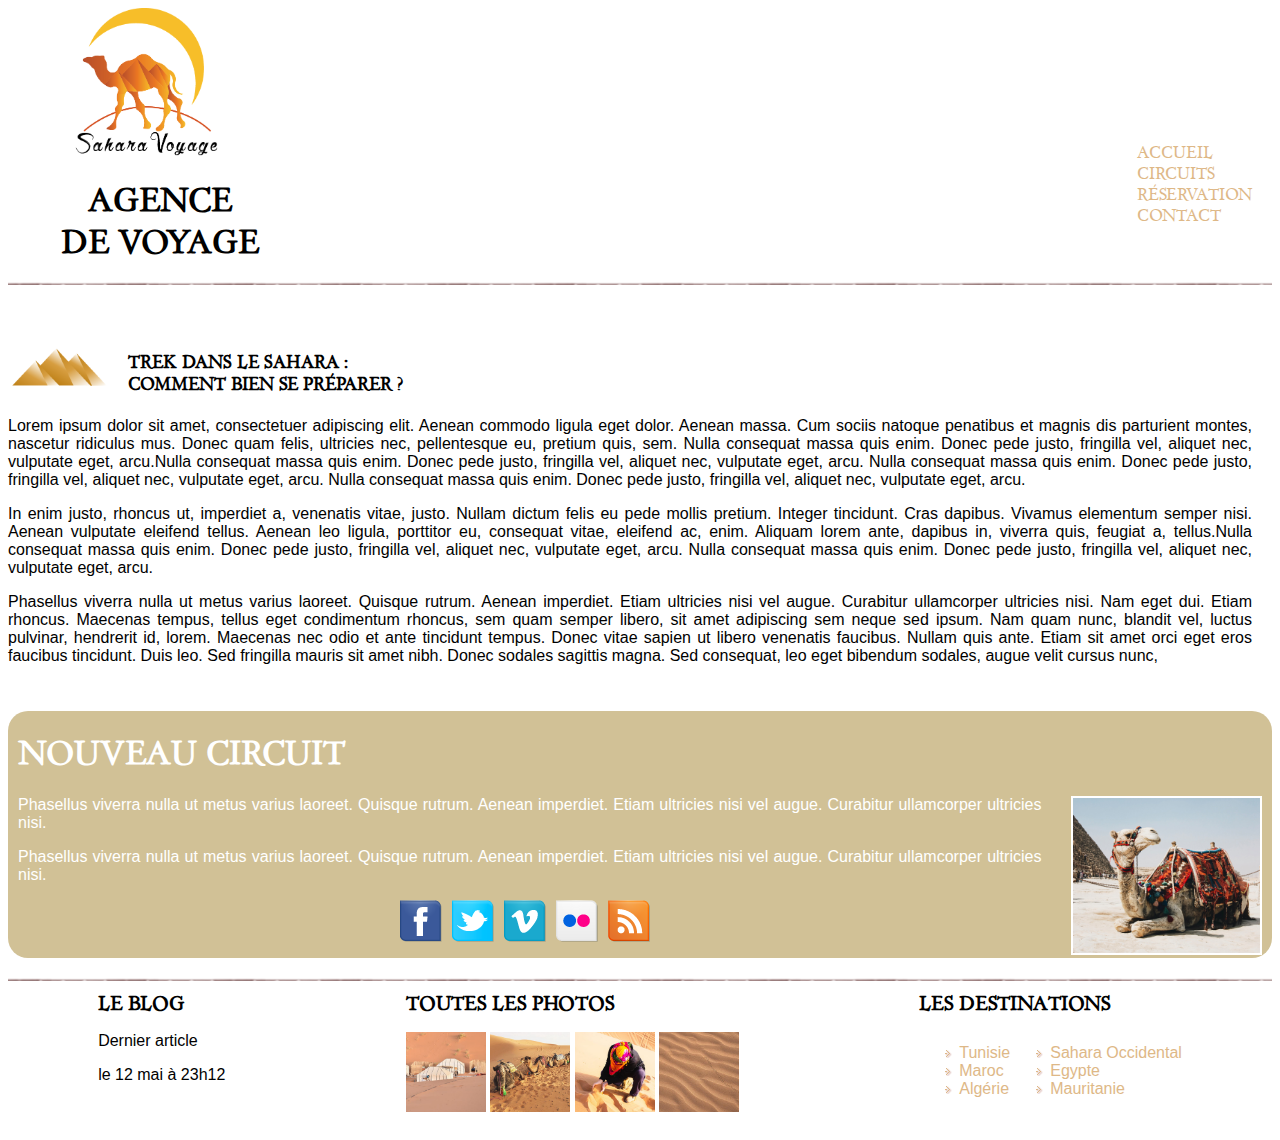
<file: index.html>
<!DOCTYPE html>
<html lang="fr">
    <head>
        <meta charset="utf-8">
        <link rel="stylesheet" href="ressources/css/style.css">
        <title>Sahara Voyage</title>
        <meta name="description" content="accueil">
        <meta name="viewport" content="width=device-width, initial-scale=1">
    </head>
    
    <body>
        <div id="bloc-page">
            <header>
                
                <div id="titre-principal">
                    <div id="logo">
                        <img src="ressources/images/logo-sahara-voyage.png" alt="Logo Sahara Voyage" width="150" height="150">
                        <h1>Agence <br>de voyage</h1>
                        <label><input name="search" type="search" placeholder="Votre recherche"><button>Envoyer</button></label>
                        
                    </div>
                    
                </div>
                
                    <nav>
                        <ul>
                            <li><a href="index.html">Accueil</a></li>
                            <li><a href="circuits.html">Circuits</a></li>
                            <li><a href="reservation.html">Réservation</a></li>
                            <li><a href="contact.html">Contact</a></li>
                        </ul>
                    </nav>
                
            </header>
           
                <div id="section-banniere">
                   <div id="banniere-description">
                        <h3>A la découverte du désert...</h3>
                        <a href="#" class="bouton">Voir l'article <img src="ressources/images/flecheblanchedroite.png" alt="fleche blanche"></a>
                    </div>
                </div>
       
            
            <section class="index">
                <article>
                    <div class="titre-article">
                        <p><img src="ressources/images/pyramides.png" alt="icone" class="icone" width="100" height="100">
                        </p>
                        <h1>Trek dans le sahara : <br>comment bien se préparer ?</h1>
                    
                    </div>
                    
                    
                    <p>
                         Lorem ipsum dolor sit amet, consectetuer adipiscing elit. Aenean commodo ligula eget dolor. Aenean massa. Cum sociis natoque penatibus et magnis dis parturient montes, nascetur ridiculus mus. Donec quam felis, ultricies nec, pellentesque eu, pretium quis, sem. Nulla consequat massa quis enim. Donec pede justo, fringilla vel, aliquet nec, vulputate eget, arcu.Nulla consequat massa quis enim. Donec pede justo, fringilla vel, aliquet nec, vulputate eget, arcu. Nulla consequat massa quis enim. Donec pede justo, fringilla vel, aliquet nec, vulputate eget, arcu. Nulla consequat massa quis enim. Donec pede justo, fringilla vel, aliquet nec, vulputate eget, arcu.  
                    </p>
                    <p>
                          In enim justo, rhoncus ut, imperdiet a, venenatis vitae, justo. Nullam dictum felis eu pede mollis pretium. Integer tincidunt. Cras dapibus. Vivamus elementum semper nisi. Aenean vulputate eleifend tellus. Aenean leo ligula, porttitor eu, consequat vitae, eleifend ac, enim. Aliquam lorem ante, dapibus in, viverra quis, feugiat a, tellus.Nulla consequat massa quis enim. Donec pede justo, fringilla vel, aliquet nec, vulputate eget, arcu. Nulla consequat massa quis enim. Donec pede justo, fringilla vel, aliquet nec, vulputate eget, arcu. 
                     </p>
                     <p>
                         Phasellus viverra nulla ut metus varius laoreet. Quisque rutrum. Aenean imperdiet. Etiam ultricies nisi vel augue. Curabitur ullamcorper ultricies nisi. Nam eget dui. Etiam rhoncus. Maecenas tempus, tellus eget condimentum rhoncus, sem quam semper libero, sit amet adipiscing sem neque sed ipsum. Nam quam nunc, blandit vel, luctus pulvinar, hendrerit id, lorem. Maecenas nec odio et ante tincidunt tempus. Donec vitae sapien ut libero venenatis faucibus. Nullam quis ante. Etiam sit amet orci eget eros faucibus tincidunt. Duis leo. Sed fringilla mauris sit amet nibh. Donec sodales sagittis magna. Sed consequat, leo eget bibendum sodales, augue velit cursus nunc,
                    </p>
                </article>   
                    
                <aside>
                    <h1>Nouveau circuit</h1>
                    <img src="ressources/images/bulle.png" alt="" id="fleche-bulle">
                    <p id="photo-dromadaire"><img src="ressources/images/photo-dromadaire.jpg" alt="Photo de dromadaire" width="150"></p>
                    
                    <p>
                        Phasellus viverra nulla ut metus varius laoreet. Quisque rutrum. Aenean imperdiet. Etiam ultricies nisi vel augue. Curabitur ullamcorper ultricies nisi.
                    </p>
                    <p>
                        Phasellus viverra nulla ut metus varius laoreet. Quisque rutrum. Aenean imperdiet. Etiam ultricies nisi vel augue. Curabitur ullamcorper ultricies nisi.
                    </p>
                    <p id="reseaux-sociaux">
                        <img src="ressources/images/facebook.png" alt="logo facebook">
                        <img src="ressources/images/twitter.png" alt="logo twitter" >
                        <img src="ressources/images/vimeo.png" alt="logo vimeo">
                        <img src="ressources/images/flickr.png" alt="logo flickr">
                        <img src="ressources/images/rss.png" alt="logo rss">
                    </p>
                </aside>
                
            </section>    
        
            <footer>
                
                <div id="blog">
                    <h1>Le blog</h1>
                    <p>Dernier article</p>
                    <p>le 12 mai à 23h12</p>
                </div>
                
                <div id="photos">
                    <h1>Toutes les photos</h1>
                    <p>
                        <img src="ressources/images/photo-camp-sahara.jpg" width="80" alt="Photo camp sahara">
                        <img src="ressources/images/photo-caravane-chameau.jpg" width="80" alt="photo caravane chameau">
                        <img src="ressources/images/photo-homme-desert-1.jpg" width="80" alt="photo homme désert">
                        <img src="ressources/images/photo-sable-sahara.jpg" width="80" alt="photo sable désert">
                    </p>
                </div>
                
                <div id="destinations">
                    <h1>Les destinations</h1>
                    <div id="liste-destination">
                        <ul>
                            <li><a href="#">Tunisie</a></li>
                            <li><a href="#">Maroc</a></li>
                            <li><a href="#">Algérie</a></li>
                        </ul>
                        <ul>
                            <li><a href="#">Sahara Occidental</a></li>
                            <li><a href="#">Egypte</a></li>
                            <li><a href="#">Mauritanie</a></li>
                        </ul>
                    </div>
                    
                </div>
          
                    
            
            </footer>
            
        </div>
    </body>



</html>
</file>
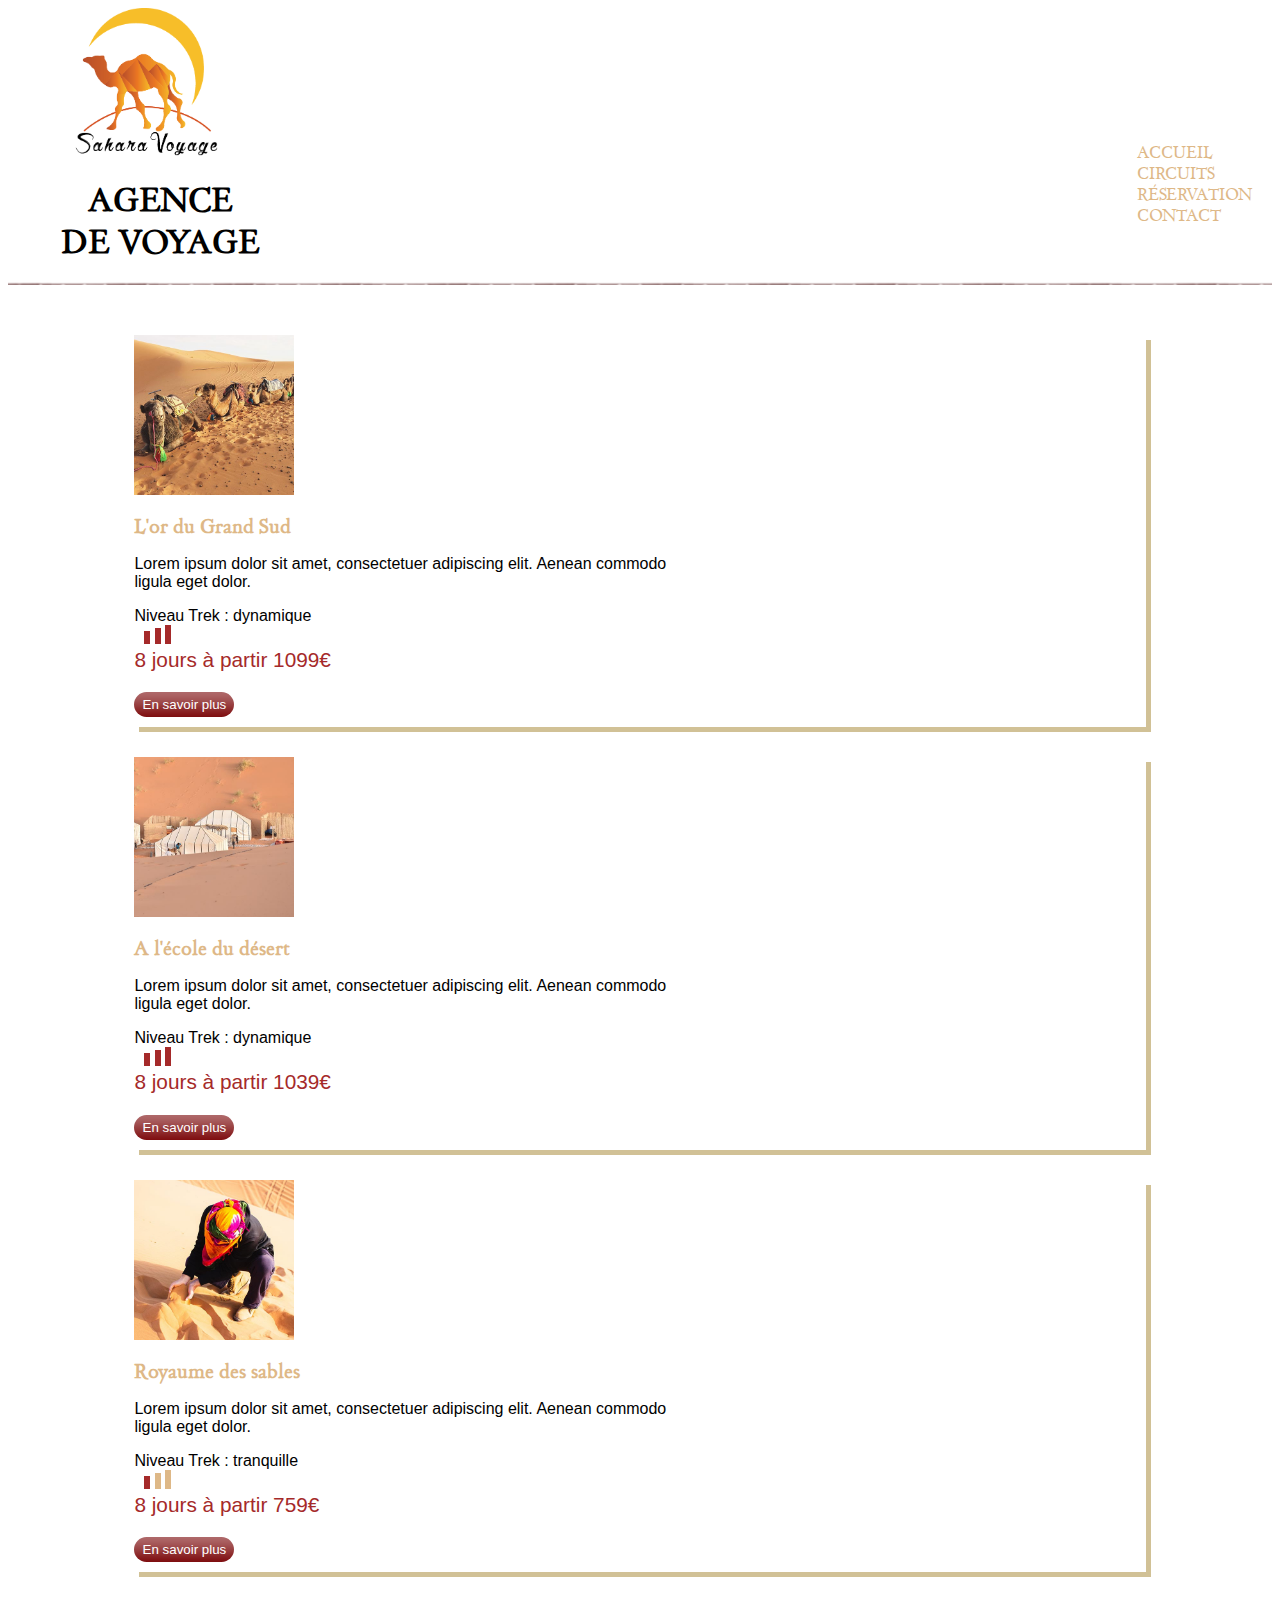
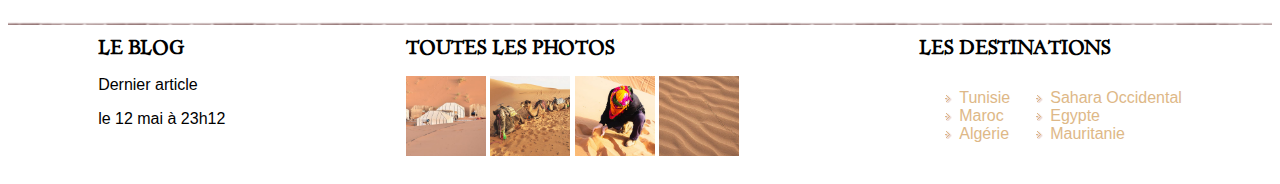
<file: circuits.html>
<!DOCTYPE html>
<html lang="fr">
    <head>
        <meta charset="utf-8">
        <link rel="stylesheet" href="ressources/css/style.css">
        <title>Sahara Voyage</title>
        <meta name="description" content="accueil">
        <meta name="viewport" content="width=device-width, initial-scale=1">
    </head>
    
    <body>
        <div id="bloc-page">
            <header>
                
                <div id="titre-principal">
                    <div id="logo">
                        <img src="ressources/images/logo-sahara-voyage.png" alt="Logo Sahara Voyage" width="150" height="150">
                        <h1>Agence <br>de voyage</h1>
                        <label><input name="search" type="search" placeholder="Votre recherche"><button>Envoyer</button></label>
                        
                    </div>
                    
                </div>
                
                    <nav>
                        <ul>
                            <li><a href="index.html">Accueil</a></li>
                            <li><a href="circuits.html">Circuits</a></li>
                            <li><a href="reservation.html">Réservation</a></li>
                            <li><a href="contact.html">Contact</a></li>
                        </ul>
                    </nav>
                
            </header>
           
                <div id="section-banniere">
                   <div id="banniere-description">
                        <h3>A la découverte du désert...</h3>
                        <a href="#" class="bouton">Voir l'article <img src="ressources/images/flecheblanchedroite.png" alt="fleche blanche"></a>
                    </div>
                </div>
                
            <section class="circuits">
                <div class="circuit">
                    <img src="ressources/images/photo-caravane-chameau.jpg" alt="photo caravane de chameau" class="photo-circuit" width="160" height="160">
                    <div class="description-circuit">
                        <h3>L'or du Grand Sud</h3>
                        <p> Lorem ipsum dolor sit amet, consectetuer adipiscing elit. Aenean commodo ligula eget dolor. </p>
                        <p class="niveau">Niveau Trek : dynamique
                        <span class="diagramme">
                            <span></span>
                            <span></span>
                            <span></span>
                        </span>
                        </p>
                        <p class="prix">8 jours à partir 1099€</p>
                    </div>
                    <button>En savoir plus</button>
                    
                    
                </div>
                <div class="circuit">
                    <img src="ressources/images/photo-camp-sahara.jpg" alt="photo d'un camp au sahara" class="photo-circuit" width="160" height="160">
                    <div class="description-circuit">
                        <h3>A l'école du désert</h3>
                        <p> Lorem ipsum dolor sit amet, consectetuer adipiscing elit. Aenean commodo ligula eget dolor. </p>
                        <p class="niveau">Niveau Trek : dynamique
                        <span class="diagramme">
                            <span></span>
                            <span></span>
                            <span></span>
                        </span>
                        </p>
                        <p class="prix">8 jours à partir 1039€</p>
                    </div>
                     <button>En savoir plus</button>
                </div>
                <div class="circuit" id="circuit3">
                    <img src="ressources/images/photo-homme-desert-1.jpg" alt="photo d'un homme dans le désert" class="photo-circuit" width="160" height="160">
                    <div class="description-circuit">
                        <h3>Royaume des sables</h3>
                        <p> Lorem ipsum dolor sit amet, consectetuer adipiscing elit. Aenean commodo ligula eget dolor. </p>
                        <p class="niveau">Niveau Trek : tranquille
                        <span class="diagramme">
                            <span></span>
                            <span></span>
                            <span></span>
                        </span>
                        </p>
                        <p class="prix">8 jours à partir 759€</p>
                    </div>
                     <button>En savoir plus</button>
                </div>
            </section>
       
            
            
        
            <footer>
                
                <div id="blog">
                    <h1>Le blog</h1>
                    <p>Dernier article</p>
                    <p>le 12 mai à 23h12</p>
                </div>
                
                <div id="photos">
                    <h1>Toutes les photos</h1>
                    <p>
                        <img src="ressources/images/photo-camp-sahara.jpg" width="80" alt="Photo camp sahara">
                        <img src="ressources/images/photo-caravane-chameau.jpg" width="80" alt="photo caravane chameau">
                        <img src="ressources/images/photo-homme-desert-1.jpg" width="80" alt="photo homme désert">
                        <img src="ressources/images/photo-sable-sahara.jpg" width="80" alt="photo sable désert">
                    </p>
                </div>
                
                <div id="destinations">
                    <h1>Les destinations</h1>
                    <div id="liste-destination">
                        <ul>
                            <li><a href="#">Tunisie</a></li>
                            <li><a href="#">Maroc</a></li>
                            <li><a href="#">Algérie</a></li>
                        </ul>
                        <ul>
                            <li><a href="#">Sahara Occidental</a></li>
                            <li><a href="#">Egypte</a></li>
                            <li><a href="#">Mauritanie</a></li>
                        </ul>
                    </div>
                    
                </div>
          
                    
            
            </footer>
            
        </div>
    </body>



</html>
</file>
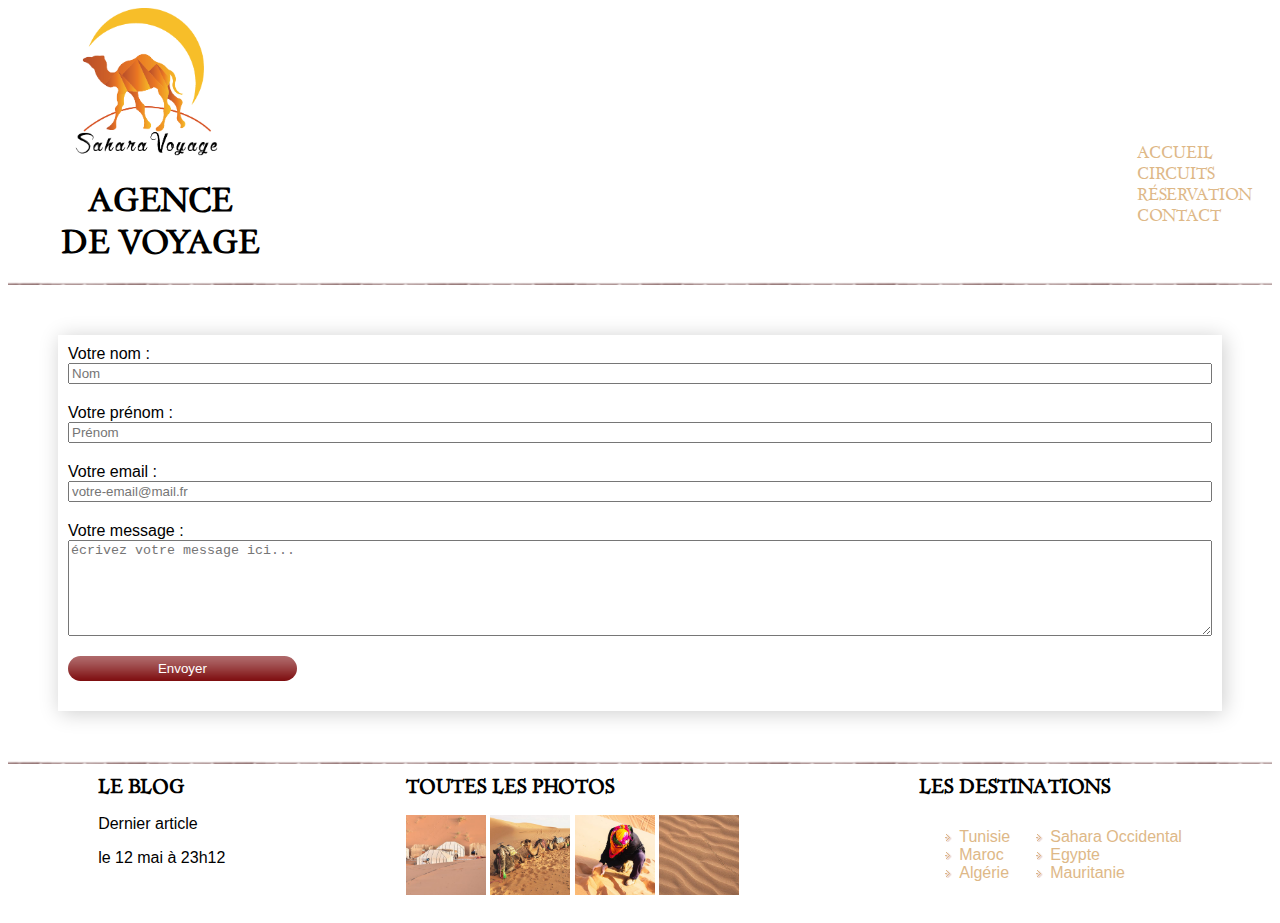
<file: contact.html>
<!DOCTYPE html>
<html lang="fr">
    <head>
        <meta charset="utf-8">
        <link rel="stylesheet" href="ressources/css/style.css">
        <title>Sahara Voyage</title>
        <meta name="description" content="accueil">
        <meta name="viewport" content="width=device-width, initial-scale=1">
    </head>
    
    <body>
        <div id="bloc-page">
            <header>
                
                <div id="titre-principal">
                    <div id="logo">
                        <img src="ressources/images/logo-sahara-voyage.png" alt="Logo Sahara Voyage" width="150" height="150">
                        <h1>Agence <br>de voyage</h1>
                        <label><input name="search" type="search" placeholder="Votre recherche"><button>Envoyer</button></label>
                        
                    </div>
                    
                </div>
                
                    <nav>
                        <ul>
                            <li><a href="index.html">Accueil</a></li>
                            <li><a href="circuits.html">Circuits</a></li>
                            <li><a href="reservation.html">Réservation</a></li>
                            <li><a href="contact.html">Contact</a></li>
                        </ul>
                    </nav>
                
            </header>
           
                <div id="section-banniere">
                   <div id="banniere-description">
                        <h3>A la découverte du désert...</h3>
                        <a href="#" class="bouton">Voir l'article <img src="ressources/images/flecheblanchedroite.png" alt="fleche blanche"></a>
                    </div>
                </div>
       
            
         
                <form>
                    <label>Votre nom :<input type="text" name="name" id="name" placeholder="Nom"></label>
                    <label>Votre prénom :<input type="text" name="prenom" id="prenom" placeholder="Prénom"> </label>
                    <label>Votre email :<input type="email" name="email" id="email" placeholder="votre-email@mail.fr"> </label>
                    <label>Votre message :<textarea name="message" id="message" placeholder="écrivez votre message ici..." rows="6"></textarea>  </label>
                    <label><input type="submit" id="submit" value="Envoyer"></label>
                </form>
                

                
          
        
            <footer>
                
                <div id="blog">
                    <h1>Le blog</h1>
                    <p>Dernier article</p>
                    <p>le 12 mai à 23h12</p>
                </div>
                
                <div id="photos">
                    <h1>Toutes les photos</h1>
                    <p>
                        <img src="ressources/images/photo-camp-sahara.jpg" width="80" alt="Photo camp sahara">
                        <img src="ressources/images/photo-caravane-chameau.jpg" width="80" alt="photo caravane chameau">
                        <img src="ressources/images/photo-homme-desert-1.jpg" width="80" alt="photo homme désert">
                        <img src="ressources/images/photo-sable-sahara.jpg" width="80" alt="photo sable désert">
                    </p>
                </div>
                
                <div id="destinations">
                    <h1>Les destinations</h1>
                    <div id="liste-destination">
                        <ul>
                            <li><a href="#">Tunisie</a></li>
                            <li><a href="#">Maroc</a></li>
                            <li><a href="#">Algérie</a></li>
                        </ul>
                        <ul>
                            <li><a href="#">Sahara Occidental</a></li>
                            <li><a href="#">Egypte</a></li>
                            <li><a href="#">Mauritanie</a></li>
                        </ul>
                    </div>
                    
                </div>
          
                    
            
            </footer>
            
        </div>
    </body>



</html>
</file>
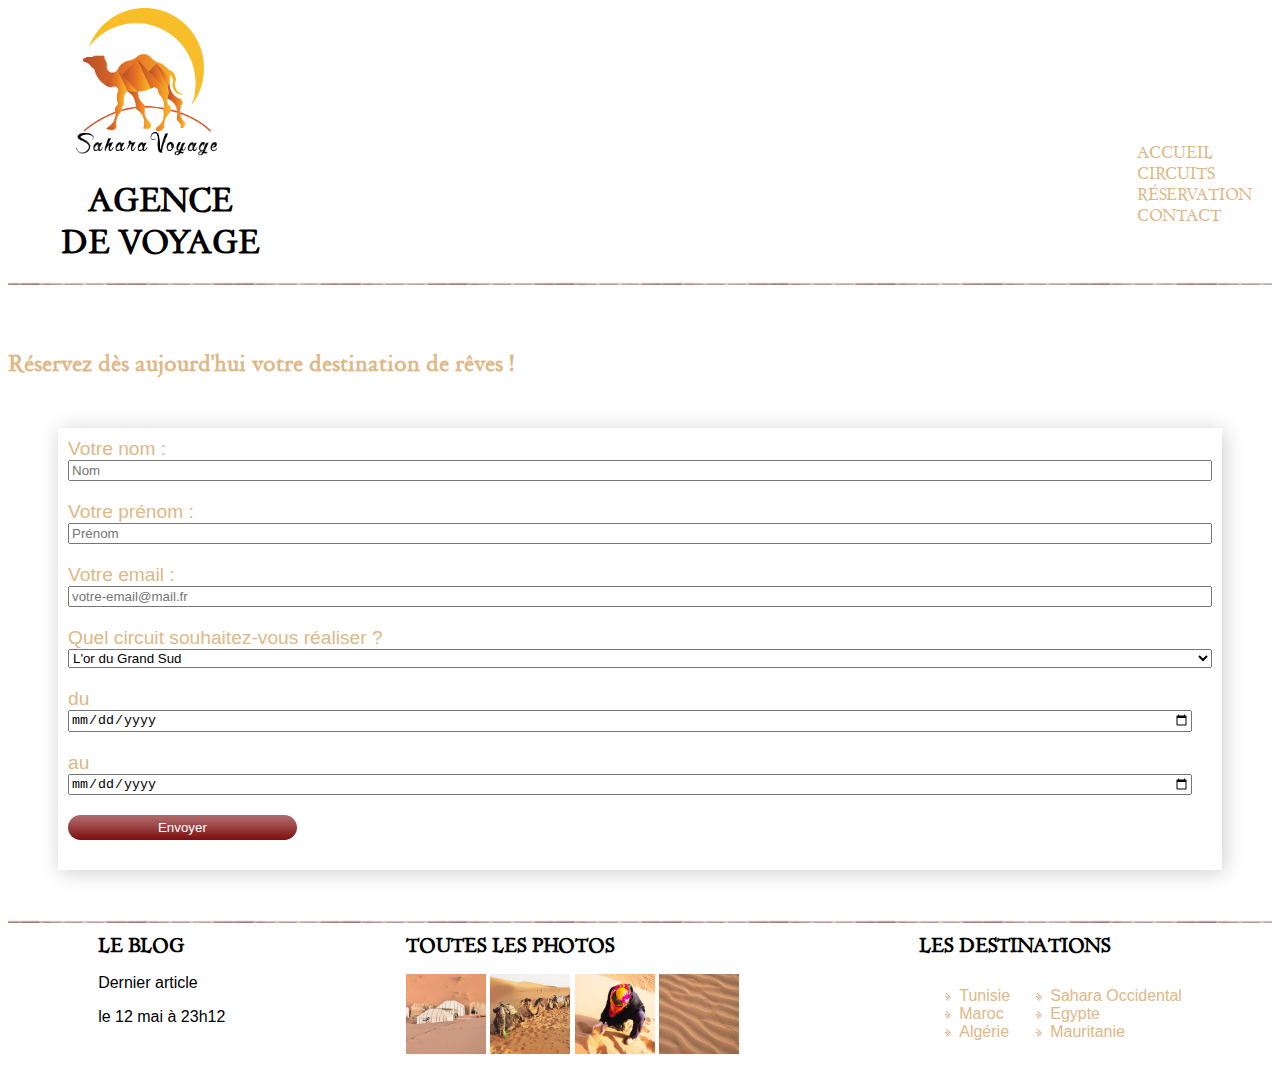
<file: reservation.html>
<!DOCTYPE html>
<html lang="fr">
    <head>
        <meta charset="utf-8">
        <link rel="stylesheet" href="ressources/css/style.css">
        <title>Sahara Voyage</title>
        <meta name="description" content="accueil">
        <meta name="viewport" content="width=device-width, initial-scale=1">
    </head>
    
    <body>
        <div id="bloc-page">
            <header>
                
                <div id="titre-principal">
                    <div id="logo">
                        <img src="ressources/images/logo-sahara-voyage.png" alt="logo Sahara Voyage" width="150" height="150">
                        <h1>Agence <br>de voyage</h1>
                        <label><input name="search" type="search" placeholder="Votre recherche"><button>Envoyer</button></label>
                        
                    </div>
                    
                </div>
                
                    <nav>
                        <ul>
                            <li><a href="index.html">Accueil</a></li>
                            <li><a href="circuits.html">Circuits</a></li>
                            <li><a href="reservation.html">Réservation</a></li>
                            <li><a href="contact.html">Contact</a></li>
                        </ul>
                    </nav>
                
            </header>
           
                <div id="section-banniere">
                   <div id="banniere-description">
                        <h3>A la découverte du désert...</h3>
                        <a href="#" class="bouton">Voir l'article <img src="ressources/images/flecheblanchedroite.png" alt="fleche blanche"></a>
                    </div>
                </div>
            <div class="reservation">
                <br><h3>Réservez dès aujourd'hui votre destination de rêves !</h3>
                <form>
                    <label>Votre nom :<input type="text" name="name" id="name" placeholder="Nom"></label>
                    <label>Votre prénom :<input type="text" name="prenom" id="prenom" placeholder="Prénom"> </label>
                    <label>Votre email :<input type="email" name="email" id="email" placeholder="votre-email@mail.fr"> </label>
                    <label>Quel circuit souhaitez-vous réaliser ?
                        <select name="choix-circuit" id="choix-circuit">
                            <option value="grand-sud">L'or du Grand Sud</option>
                            <option value="ecole-desert">A l'école du désert</option>
                            <option value="royaume-sable">Royaume des sables</option>
                        </select> 
                    </label>
       
                    <div class="date">
                        <label>du <input type="date" name="date-début"></label>
                        <label>au <input type="date" name="date-fin"></label>
                    </div>
                    <label><input type="submit" id="submit" value="Envoyer"></label>
                </form>
            
            
            </div>
             
            
         
        
            <footer>
                
                <div id="blog">
                    <h1>Le blog</h1>
                    <p>Dernier article</p>
                    <p>le 12 mai à 23h12</p>
                </div>
                
                <div id="photos">
                    <h1>Toutes les photos</h1>
                    <p>
                        <img src="ressources/images/photo-camp-sahara.jpg" width="80" alt="Photo camp sahara">
                        <img src="ressources/images/photo-caravane-chameau.jpg" width="80" alt="photo caravane chameau">
                        <img src="ressources/images/photo-homme-desert-1.jpg" width="80" alt="photo homme désert">
                        <img src="ressources/images/photo-sable-sahara.jpg" width="80" alt="photo sable désert">
                    </p>
                </div>
                
                <div id="destinations">
                    <h1>Les destinations</h1>
                    <div id="liste-destination">
                        <ul>
                            <li><a href="#">Tunisie</a></li>
                            <li><a href="#">Maroc</a></li>
                            <li><a href="#">Algérie</a></li>
                        </ul>
                        <ul>
                            <li><a href="#">Sahara Occidental</a></li>
                            <li><a href="#">Egypte</a></li>
                            <li><a href="#">Mauritanie</a></li>
                        </ul>
                    </div>
                    
                </div>
          
                    
            
            </footer>
            
        </div>
    </body>



</html>
</file>
<file: ressources/css/style.css>
/*fonts*/

@font-face
{
    font-family: 'BallparkWeiner';
    src: url('fonts/ballpark.eot');
    src: url('fonts/ballpark.eot?#iefix') format('embedded-opentype'),
         url('fonts/ballpark.woff') format('woff'),
         url('fonts/ballpark.ttf') format('truetype'),
         url('fonts/ballpark.svg#BallparkWeiner') format('svg');
    font-weight: normal;
    font-style: normal;
}

@font-face
{
    font-family: 'Dayrom';
    src: url('fonts/dayrom.eot');
    src: url('fonts/dayrom.eot?#iefix') format('embedded-opentype'),
         url('fonts/dayrom.woff') format('woff'),
         url('fonts/dayrom.ttf') format('truetype'),
         url('fonts/dayrom.svg#Dayrom') format('svg');
    font-weight: normal;
    font-style: normal;
}

/*général*/

#bloc-page{
    width: 900px;
    margin: auto;
}

body{
    font-family: "Trebuchet MS","arial",sans-serif;
}

header, h1{
    font-family:"Dayrom";
    text-transform: uppercase;
} 

/*header*/
    
header{
    display: flex;
    justify-content: space-between;
    align-items:baseline;
    background: url(../images/separateur.png)repeat-x bottom;
    margin-bottom: 20px;
    position: relative;
}
#logo label{
    position: absolute;
    right: 0;
}
header button{
    margin-left: 5px;
    border-radius: 20px;
    padding: 5px 8px 5px 8px;
    background-image: url(../images/fond_degraderouge.png);
    color: white;
    border: none;
}

#logo{
    display: flex;
    width:120%;
    align-items: center;
}
#logo h1{
    margin-left: 30px;
    text-align: center;
}

nav ul{
    display: flex;
    list-style: none;
}
nav li{
    margin-right: 20px;
}

nav li a{
    text-decoration: none;
    color: burlywood;
}

nav li a:hover{
    border-bottom: 1px solid brown;
    padding-bottom: 10px;
    color: brown;

}

/*bannière*/

#section-banniere{
    background: url(../images/photo-femme-sahara.jpg);
    background-size:cover;
    height: 15em;
    position: relative;
    box-shadow:20px 16px rgba(163, 132, 45, 0.5);
}
#banniere-description{
    display: flex;
    position: absolute;
    bottom: 0;
    background-color: rgba(5, 3, 0, 0.36);
    width: 100%;
}
#banniere-description h3{
    margin-left: 15px;
    color: white;
}

.bouton{
    position: absolute;
    bottom: 5px;
    right: 5px;
    background: url(../images/fond_degraderouge.png);
    border-radius: 20px;
    padding: 5px;
    color: white;
    text-decoration: none;
}

/*section article*/

.index{
    display: flex;
    text-align: justify;
}
.titre-article{
    display: flex;
    align-items: center;
    margin-bottom: -40px;
}
.titre-article h1{
    margin-left: 20px;
    font-size: 1.05em;
}

article{
    margin-right: 20px;
    flex:2;
}
 /*section aside*/

aside{
    background-color: rgba(163, 132, 45, 0.5);
    border-radius: 20px;
    padding: 0px 10px 0px 10px;
    margin-top: 30px;
    position: relative;
    flex:1;
}
aside h1{
    text-align:center;
    color: white
}
aside p{
    color: white;
}
#fleche-bulle{
    position: absolute;
    left: -12px;
    top: 150px;
}
#photo-dromadaire{
    text-align: center;
}
#photo-dromadaire img{
    border: 2px solid white;
}
#reseaux-sociaux{
    display: flex;
    justify-content: space-between;
}
/*footer*/

footer{
    background:url(../images/separateur.png)repeat-x top;
    display: flex;
    justify-content:space-around;
    margin-top: 20px;
}
footer a{
    color: #deb887;
    text-decoration: none;
}
footer h1{
    font-size: 1.2em;
}

#liste-destination{
    display: flex;
}

#liste-destination li {
    list-style-type: none;
    list-style-image: url(../images/ico_liensexterne.png);
}
#liste-destination li a:hover{
    color: brown;
}

/*contact*/

form{
    display: flex;
    flex-direction: column;
    margin: 50px;
    text-align: left;
    box-shadow: 2px 2px 20px rgba(0, 0, 0, 0.2);
    padding: 10px;

}
form label{
    display: flex;
    flex-direction: column;
    margin-bottom: 20px;
    
}
#submit{
    background: url(../images/fond_degraderouge.png);
    border-radius: 20px;
    width: 20%;
    color: white;
    padding: 5px;
    border: none;
}

/*circuits*/

.diagramme span:nth-child(1){
    height: 13px;
}
.diagramme span:nth-child(2){
    height: 16px;
}
.diagramme span:nth-child(3){
    height: 19px; 
}
.diagramme span{
    display: inline-block;
    width: 6px;
    background-color: brown;
}
#circuit3 span:nth-child(3){
    background-color: burlywood;
}
#circuit3 span:nth-child(2){
    background-color: burlywood;
}
.diagramme{
    margin-left: 10px;
}
.circuits{
    width: 80%;
    margin: auto;
    margin-bottom: 50px;
    margin-top: 50px;
}
.circuit{
    display: flex;
    margin-top: 30px;
    position: relative;
    box-shadow: 5px 5px rgba(163, 132, 45, 0.5);
}
.description-circuit{
    margin-left: 20px;
    width: 55%;
}
.description-circuit h3{
    font-family: "Dayrom";
    color: burlywood;
    margin-bottom: 0;
}
.prix{
    color: brown;
    font-size:1.3em;
    margin-top: 0;
}
.niveau{
    margin-bottom: 0;
}
.circuit button{
    height: 25px;
    position: relative;
    top: 120px;
    background: url(../images/fond_degraderouge.png);
    border-radius: 20px;
    color: white;
    max-width: 100px; 
    margin-bottom: 10px;
    border: none;
}

/*réservations*/
.reservation{
    color: burlywood;
    font-size: 1.2em;
}
.reservation h3{
    font-family: "Dayrom";
}

.date{
    display: flex;
}
.date label{
    margin-right: 20px;
    display: flex;
}
.reservation form{
    box-shadow: 2px 2px 20px rgba(0, 0, 0, 0.2);
    padding: 10px;
}

/*media queries*/

@media screen and (max-width:1280px){
    #bloc-page{
        width: auto;
    }
    nav{
        width: auto;
        text-align: left;
    }
    nav ul{
        flex-direction: column;
    }
    nav li a:hover{
        border: none;
    }
    #section-banniere{
        display: none;
    }
    .index{
        flex-direction: column;
    }
    article, aside{
        width: auto;
    }
    #fleche-bulle{
        display: none;
    }
    #photo-dromadaire img{
        float: right;
        width: 15%;
        margin-left: 30px;
    }
    aside h1{
        text-align: left;
    }
    #reseaux-sociaux{
        justify-content:center;
    }
    #reseaux-sociaux img{
        margin-right: 10px;
    }
    header #logo label{
        display: none;
    }
    #logo{
        flex-direction: column;
    }
    .niveau{
        display: flex;
        flex-direction: column;
    }
    .circuit{
        flex-direction: column;
    }
    .circuit button{
        top:0;
    }
    .description-circuit{
        margin-left: 0;
    }
    .date{
        flex-direction: column;
    }
 
}
</file>
